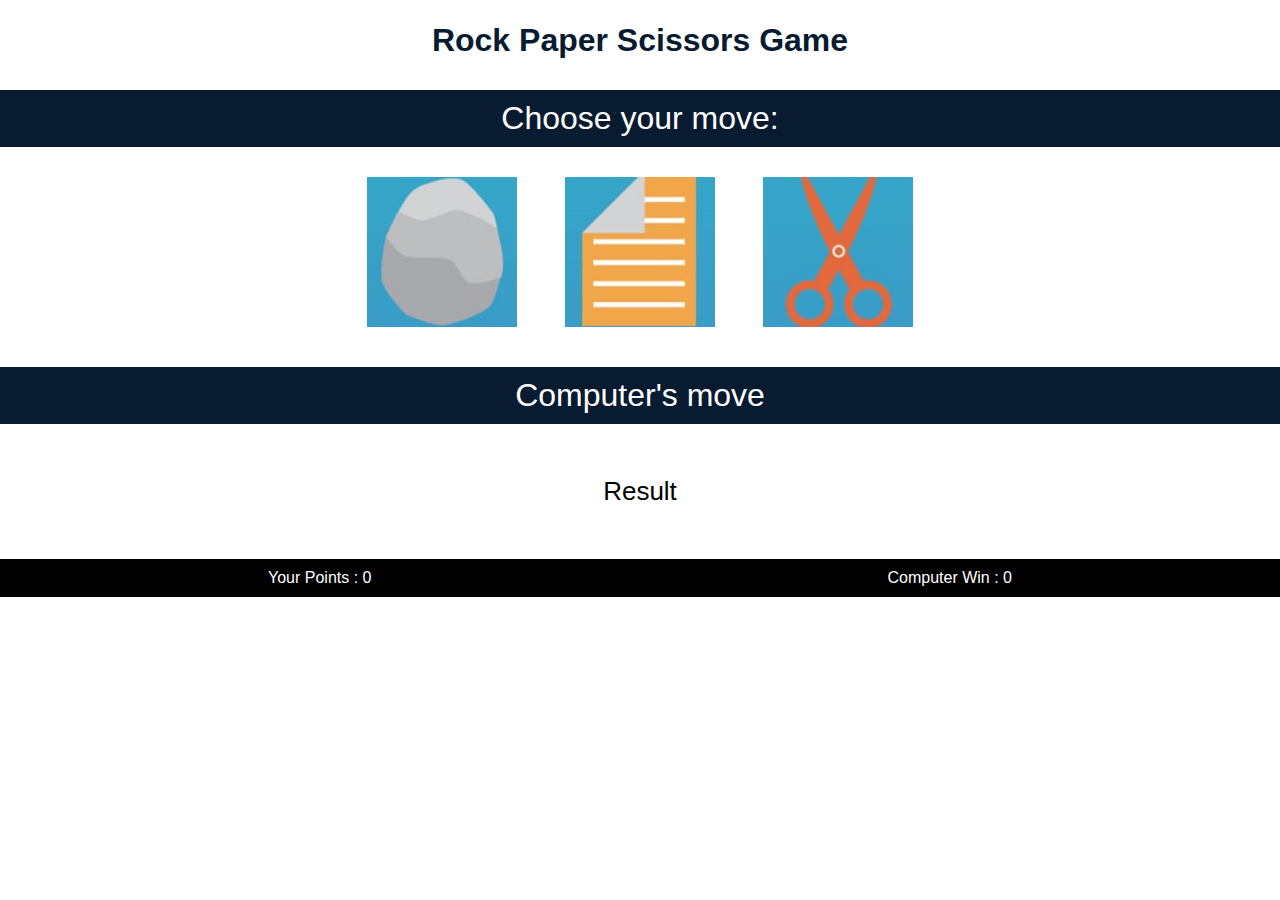
<file: index.html>
<!DOCTYPE html>
<html lang="en">
<head>
    <meta charset="UTF-8">
    <meta name="viewport" content="width=device-width, initial-scale=1.0">
    <title>Stone Paper Scissors Game</title>
    <link rel="stylesheet" href="style.css" />
</head>
<body>
    <h1>Rock Paper Scissors Game</h1>
    <div class="masg-container">
        <p id="msg">Choose your move:</p>
    </div>
    <div class="choices">
        <div class="choice bordr" id="rock">
             <img id="Stone" src="/Stone.png" 12026oncomingfist_111459/>
        </div>
       <div class="choice bordr" id="paper">
             <img id="Paper" src="/Paper.png" />
       </div>
       <div class="choice bordr" id="scissors">
             <img id="Scissor" src="Scissor.png" />
        </div>
    </div>
    <div class="masg-container">
        <p id="msg" class=" comp">Computer's move  </p>
    </div>
    

    <div class="result">
        Result
    </div>
    <div class="btn" >
        <button>Please Restart Here</button>
    </div>

    <div class="leaderboard">
        
        <div class="youwin">Your Points : 0</div>
        <div class="compwin">Computer Win : 0</div>
    </div>
    
    <script src="script.js"></script>
</body>
</html>
</file>
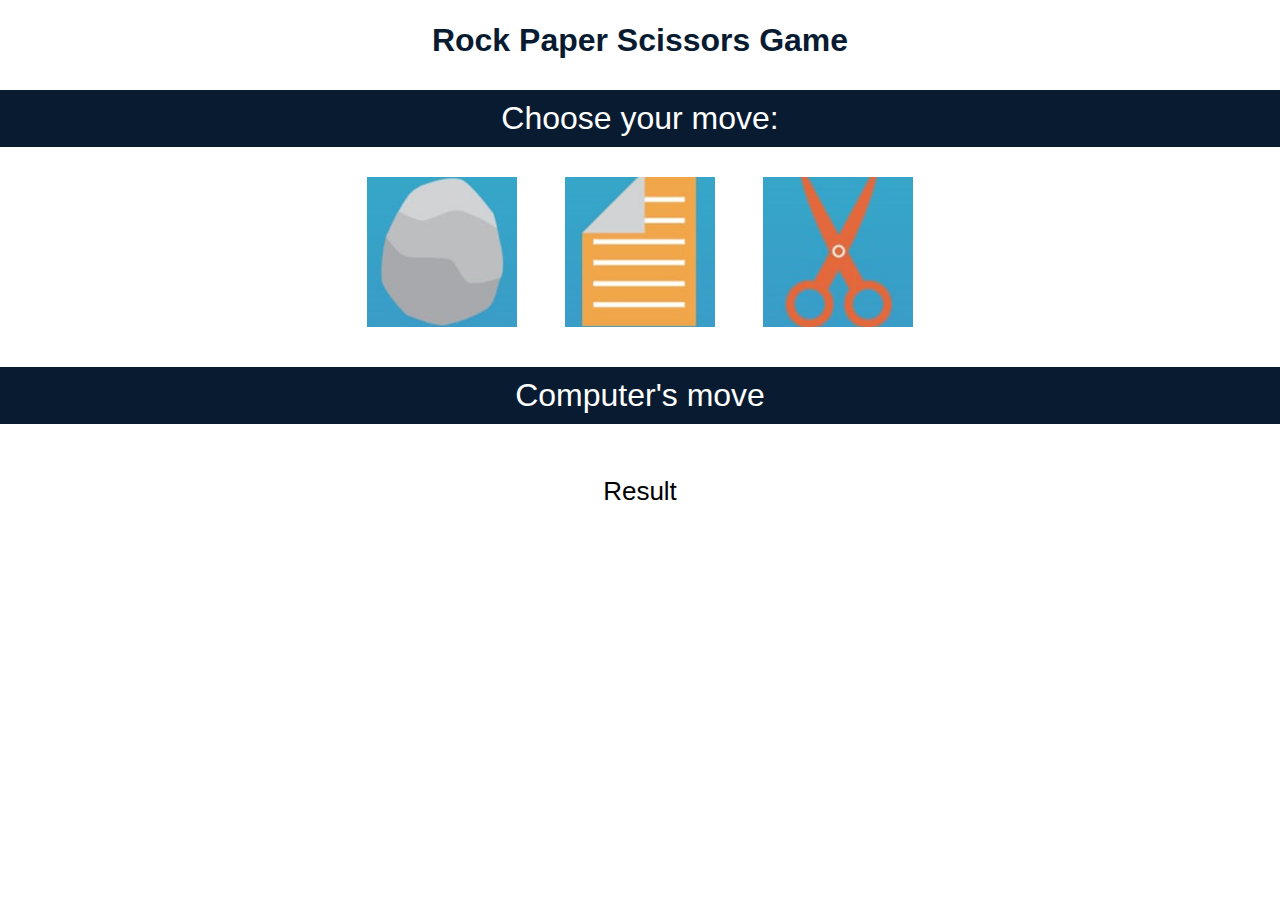
<file: index (2).html>
<!DOCTYPE html>
<html lang="en">
<head>
    <meta charset="UTF-8">
    <meta name="viewport" content="width=device-width, initial-scale=1.0">
    <title>Rock Paper Scissors Game</title>
    <link rel="stylesheet" href="style.css" />
</head>
<body>
    <h1>Rock Paper Scissors Game</h1>
    <div class="masg-container">
        <p id="msg">Choose your move:</p>
    </div>
    <div class="choices">
        <div class="choice bordr" id="rock">
             <img id="Stone" src="/Stone.png" 12026oncomingfist_111459/>
        </div>
       <div class="choice bordr" id="paper">
             <img id="Paper" src="/Paper.png" />
       </div>
       <div class="choice bordr" id="scissors">
             <img id="Scissor" src="Scissor.png" />
        </div>
    </div>
    <div class="masg-container">
        <p id="msg" class=" comp">Computer's move  </p>
    </div>
    

    <div class="result">
        Result
    </div>
    <div class="btn" >
        <button>Please Restart Here</button>
    </div>
    
    <script src="script.js"></script>
</body>
</html>
</file>
<file: style.css>
* {
    margin: 0;
    padding: 0;
    font-family: 'Gill Sans', 'Gill Sans MT', Calibri, 'Trebuchet MS', sans-serif;

}

h1 {
    background-color: #fff;
    color: #081b31;
    height: 5rem;
    line-height: 5rem;
    text-align: center;
}

.choice {
    height: 150px;
    width: 150px;

}
.choice img{
    width: 100%;
    height: 100%;
}
.choice:hover {
    opacity: 0.5;
    cursor: pointer;
}

img {
    height: 150px;
    width: 150px;
    object-fit: cover;
}

.choices {
    display: flex;
    justify-content: center;
    align-items: center;
    gap: 3rem;
   padding: 30px;

}

.score-board {
    display: flex;
    justify-content: center;
    align-items: center;
    font-size: 2rem;
    margin-top: 2rem;
    gap: 5rem;
}

#your-score,
#computer-score {
    font-size: 4rem;
}

#msg {
    margin-top: 10px;
    background-color: #081b31;
    color: #fff;
    font-size: 2rem;
    text-align: center;
}

.result {
    display: flex;
    width: 100%;
    height: 15vh;
    justify-content: center;
    align-items: center;
    font-size: 26px;

}

.btn {
    background: black;
    width: 100%;
    display: flex;
    justify-content: center;
    align-items: center;
    height: min(500px, 15vh);
    display: none;

}

button {
    padding: 8px;
    width: 100%;
    height: 100%;
    background: black;
    color: #fff;
    outline: none;
    border: none;
    cursor: pointer;
    font-size: large;
}

button:hover {
    background: rgb(53, 53, 53);
}

@media screen and (max-width: 550px) {
    .choices {
        display: flex;
        flex-direction: column;
    }
}
.leaderboard{
    background: #000;
    color: #fff;
    display: flex;
    justify-content: space-around;
    align-items: center;
    padding: 10px;

}
#msg{
    padding: 10px;
}
</file>
